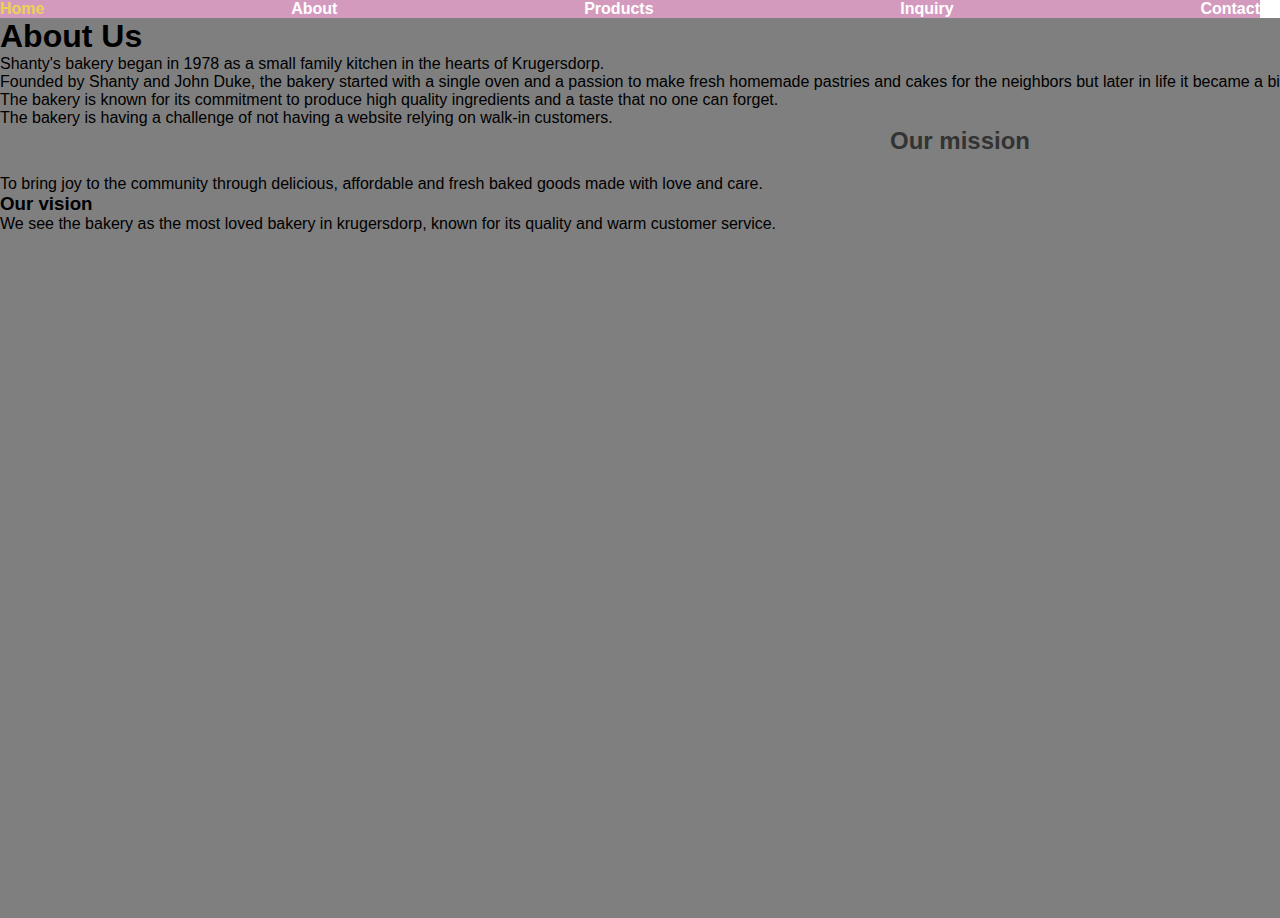
<file: Shanty's Bakery/about.html>
<!DOCTYPE html>
<html lang="en">
<head>
    <meta charset="UTF-8">
    <meta name="viewport" content="width=device-width, initial-scale=1.0">
    <title>About Us</title>
    <link rel="stylesheet" href="css/style.css">
</head>
<body>

        <nav>
            <a href="index.html">Home</a>
            <a href="about.html">About</a>
            <a href="products.html">Products</a>
            <a href="Inquiry.html">Inquiry</a>
            <a href="contact.html">Contact</a>
        </nav>

    <main>
<section class="content">
    <h1>About Us</h1>
    <p>Shanty's bakery began in 1978 as a small family kitchen in the hearts of Krugersdorp.<br> Founded by Shanty and John Duke, the bakery started with a single oven and a passion to make fresh homemade pastries and cakes for the neighbors but later in life it became a big part of the community through its customers.<br> The bakery is known for its commitment to produce high quality ingredients and a taste that no one can forget.<br> The bakery is having a challenge of not having a website relying on walk-in customers.</p>
    </section>

    <section>
    <h2>Our mission</h2>
    <p>To bring joy to the community through delicious, affordable and fresh baked goods made with love and care.</p>
    </section>

    <section>
     <h3>Our vision</h3>
    <p>We see the bakery as the most loved bakery in krugersdorp, known for its quality and warm customer service.</p>
    </section>
    </main>
  <script src="js/script.js"></script>
</body>
</html>
</file>
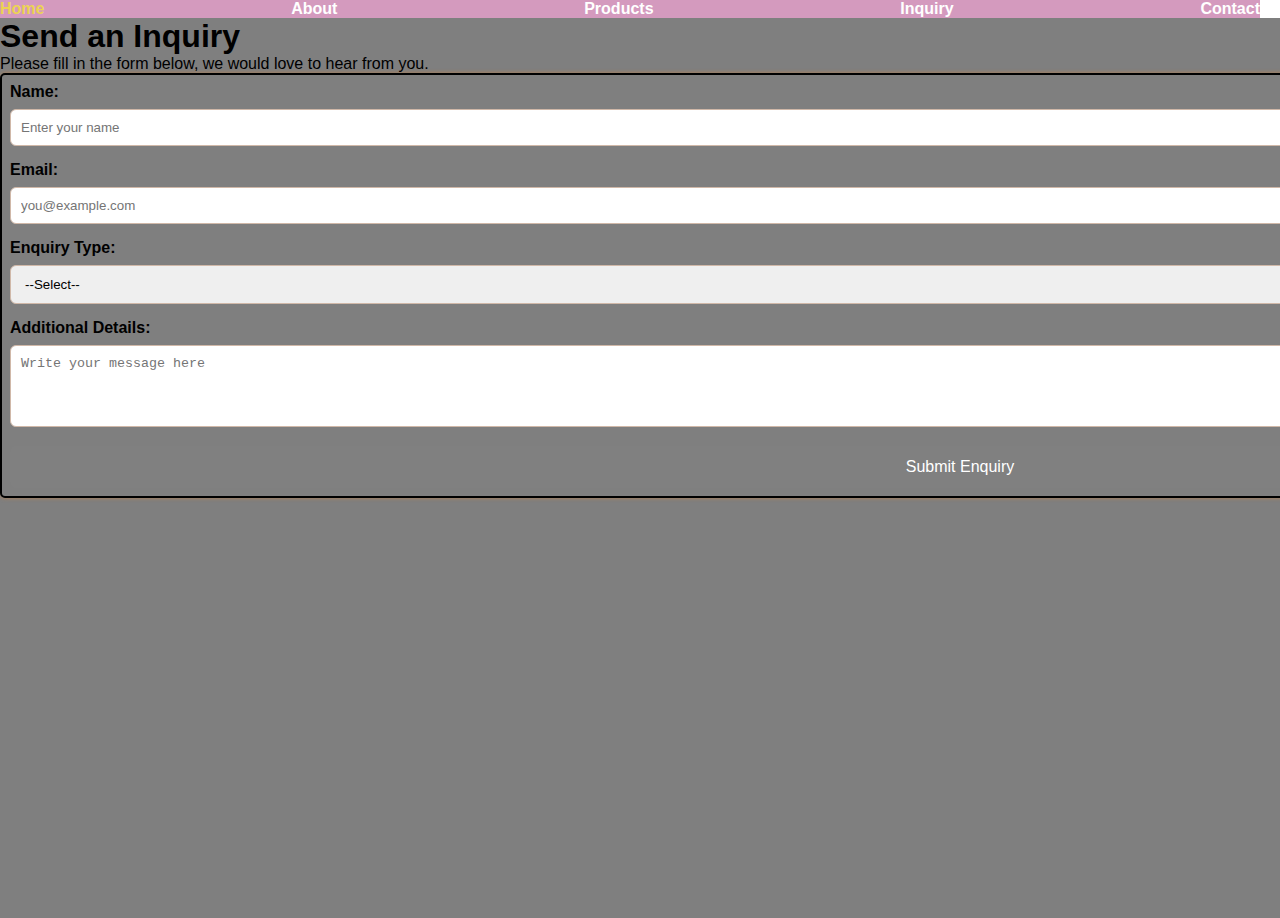
<file: Shanty's Bakery/inquiry.html>
<!DOCTYPE html>
<html lang="en">
<head>
  <meta charset="UTF-8">
  <meta name="viewport" content="width=device-width, initial-scale=1.0">
    <title>Inquiry Form</title>
    <link rel="stylesheet" href="css/style.css">
</head>

<body>

        <nav>
      <a href="index.html">Home</a>
      <a href="about.html">About</a>
      <a href="products.html">Products</a>
      <a href="inquiry.html">Inquiry</a>
      <a href="contact.html">Contact</a>
    </nav>

  <main>
    <section class="Inquiry">
    <h1>Send an Inquiry</h1>
    <p>Please fill in the form below, we would love to hear from you.</p>

    <form action="mail to:your-email@example.com" method="post" enctype="text/plain">
        <label for="name">Name:</label>
        <input type="text" id="name" name="name" placeholder="Enter your name" required aria-describedby="name-error"  required>
          <span class="error-message" id="name-error"></span>

        <label for="email">Email:</label>
        <input type="email" id="email" name="email" placeholder="you@example.com" required aria-describedby="email-error" required>
          <span class="error-message" id="email-error"></span>

        <label for="type">Enquiry Type:</label>
        <select id="type" required>
          <option value="">--Select--</option>
          <option value="product">Product Enquiry</option>
          <option value="volunteer">Volunteer</option>
          <option value="sponsor">Sponsor</option>
        </select>

        <label for="message"> Additional Details:</label>
        <textarea id="message" name="message" rows="4" placeholder="Write your message here" required aria-describedby="message-error"></textarea> 

        <button type="submit">Submit Enquiry</button>
    </form>
    <div id="response"></div>
    </section>
  </main>
  
  <script src="js/script.js"></script>
    </body>
    </html>
</file>
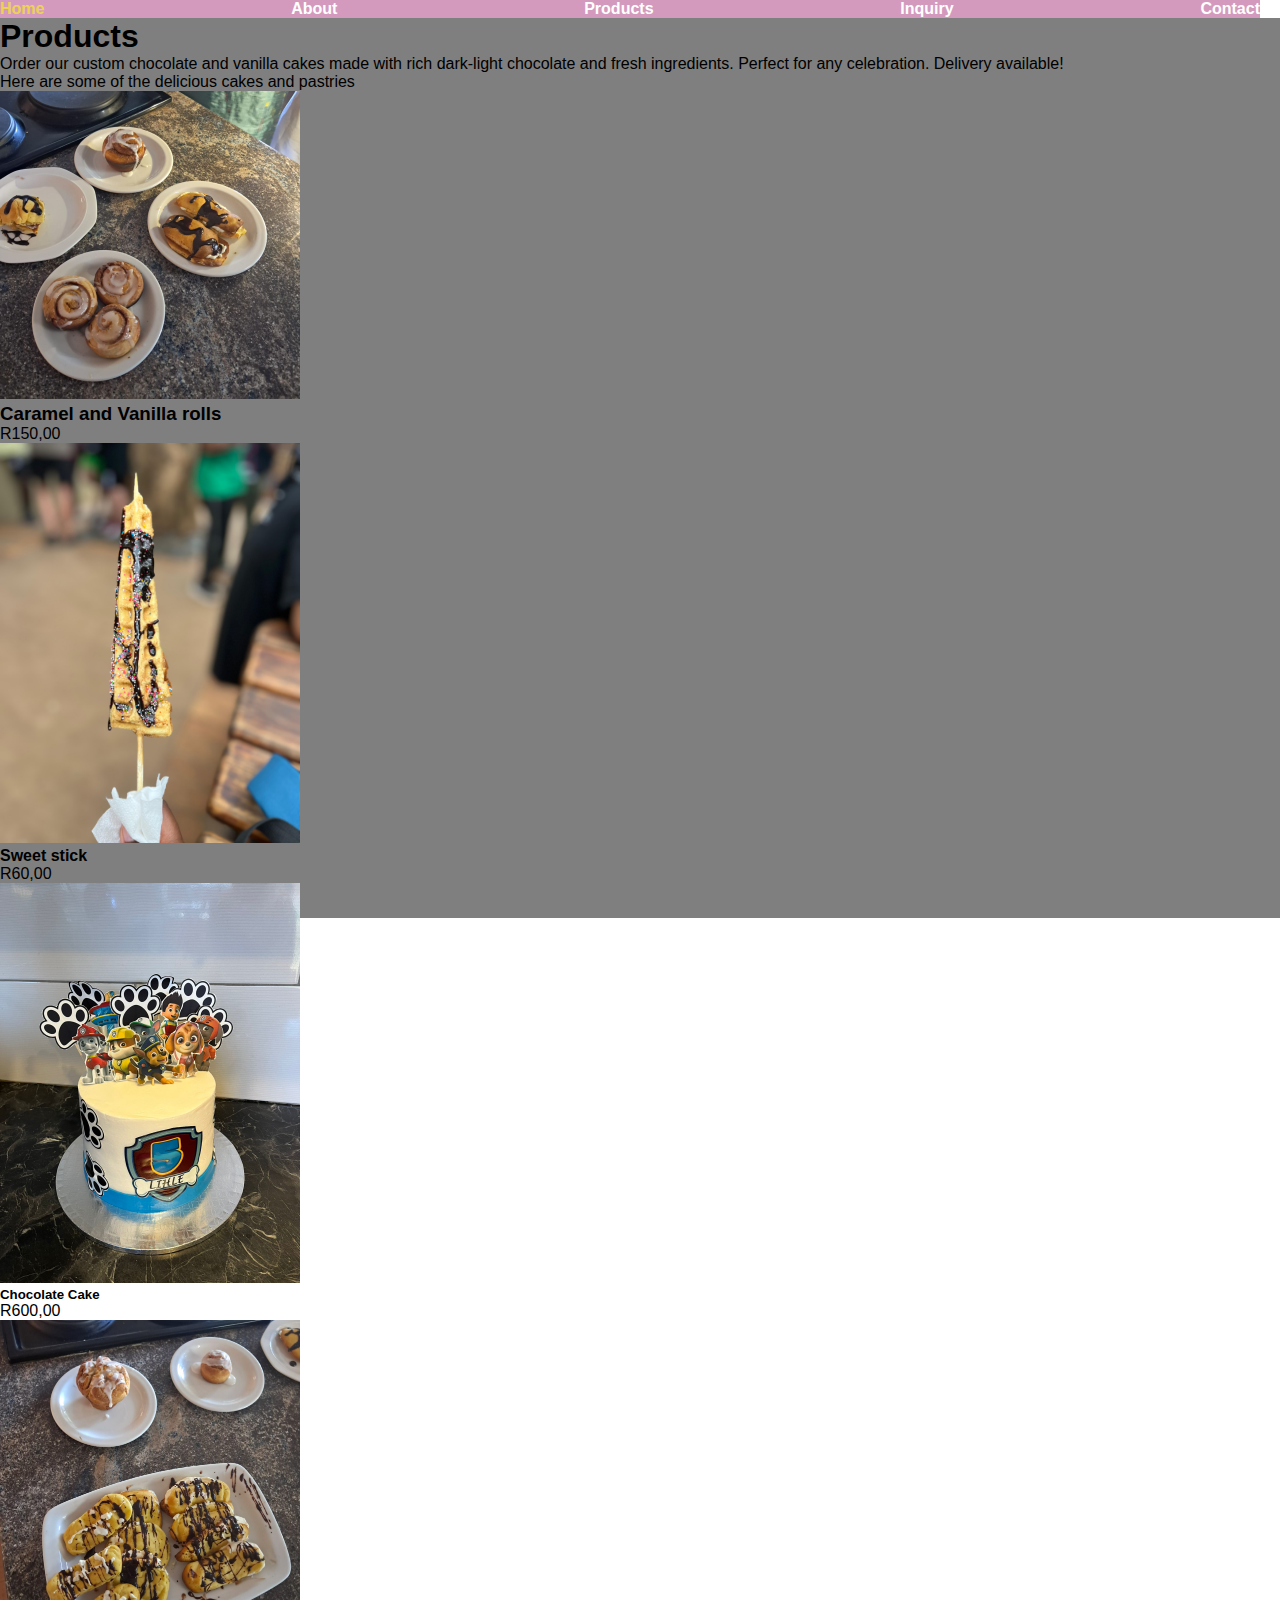
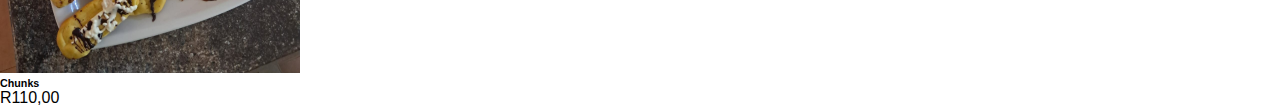
<file: Shanty's Bakery/products.html>
<!DOCTYPE html>
<html>
<head>
    <title>Products</title>
    <link rel="stylesheet" href="css/style.css">
</head>
<body>


    <nav>
        <a href="index.html">Home</a>
        <a href="about.html">About</a>
        <a href="products.html">Products</a>
        <a href="Inquiry.html">Inquiry</a>
        <a href="contact.html">Contact</a>
    </nav>

<main>
    <h1>Products</h1>
    <p>Order our custom chocolate and vanilla cakes made with rich dark-light chocolate and fresh ingredients. Perfect for any celebration. Delivery available!</p>
    <p>Here are some of the delicious cakes and pastries</p>

    <div class="products">
<img src="images/pastries.jpg" alt=" a bowl that has pastries" class="gallery-img" onclick="openLightbox(); currentSlide(1)"width="340px">
<h3>Caramel and Vanilla rolls</h3>
        <p>R150,00</p>

<img src="images/sweet-stick.jpg" alt="sprinkles" class="gallery-img" onclick="openLightbox(); currentSlide(2)"width="340px">
<h4>Sweet stick</h4>
<p>R60,00</p>

<img src="images/Birthday-cake.jpg" alt="paw patrol" class="gallery-img" onclick="openLightbox(); currentSlide(3)" width="340px">
<h5>Chocolate Cake</h5>
<P>R600,00</P>

<img src="images/chunks.jpg" alt="chocolate chunk" class="gallery-img" onclick="openLightbox(); currentSlide(4)" width="340px">
<h6>Chunks</h6>
<p>R110,00</p>
    </div>

    <!-- Lightbox Modal -->
    <div id="lightboxModal" class="lightbox-modal">
        <span class="close" onclick="closeLightbox()">&times;</span>
        <div class="lightbox-content">
            <div class="lightbox-slides">
                <img src="gallery/pastries-large.jpg" alt="a bowl that has pastries" class="lightbox-slide">
                <img src="gallery/sweet-stick-large.jpg" alt="sprinkles" class="lightbox-slide">
                <img src="gallery/Birthday-cake-large.jpg" alt="paw patrol" class="lightbox-slide">
                <img src="gallery/chunks-large.jpg" alt="chocolate chunk" class="lightbox-slide">
            </div>
        </div>
        <a class="prev" onclick="plusSlides(-1)">&#10094;</a>
        <a class="next" onclick="plusSlides(1)">&#10095;</a>
    </div>
</main>
<script src="js/script.js"></script>
</body>
</html>
</file>
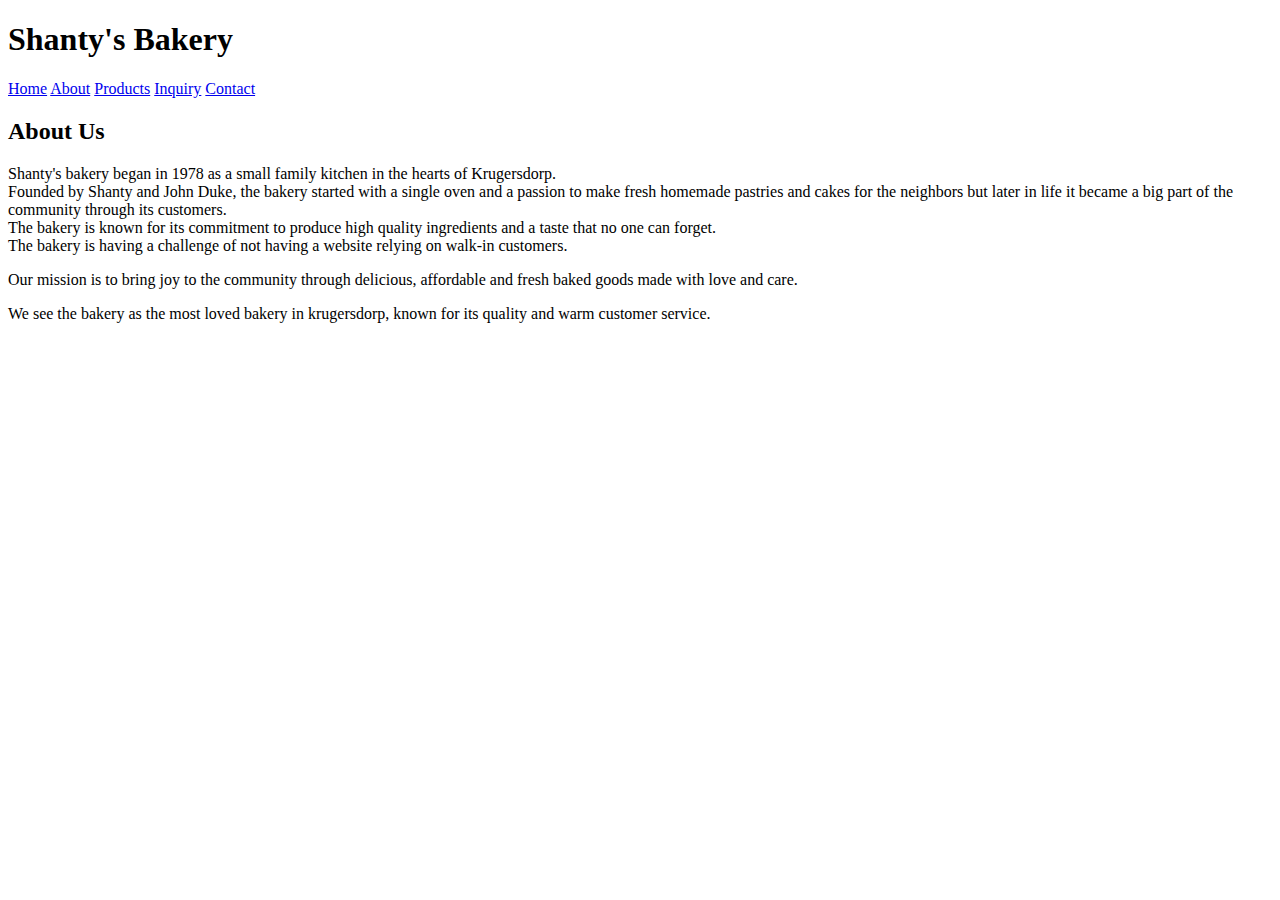
<file: Shanty's Bakery (ST10474678) Web development/Shanty's Bakery (ST10474678) Web development/about.html>
<!DOCTYPE html>
<html>
<head>
    <title>About Us</title>
</head>
<body>

    <header>
        <h1>Shanty's Bakery</h1>
        <nav>
            <a href="index.html">Home</a>
            <a href="about.html">About</a>
            <a href="products.html">Products</a>
            <a href="inquiry.html">Inquiry</a>
            <a href="contact.html">Contact</a>
        </nav>
    </header>

    <main>
    <h2>About Us</h2>
    <p>Shanty's bakery began in 1978 as a small family kitchen in the hearts of Krugersdorp.<br> Founded by Shanty and John Duke, the bakery started with a single oven and a passion to make fresh homemade pastries and cakes for the neighbors but later in life it became a big part of the community through its customers.<br> The bakery is known for its commitment to produce high quality ingredients and a taste that no one can forget.<br> The bakery is having a challenge of not having a website relying on walk-in customers.</p>
    <p>Our mission is to bring joy to the community through delicious, affordable and fresh baked goods made with love and care.</p>
    <p>We see the bakery as the most loved bakery in krugersdorp, known for its quality and warm customer service.</p>
    </main>
    
</body>
</html>
</file>
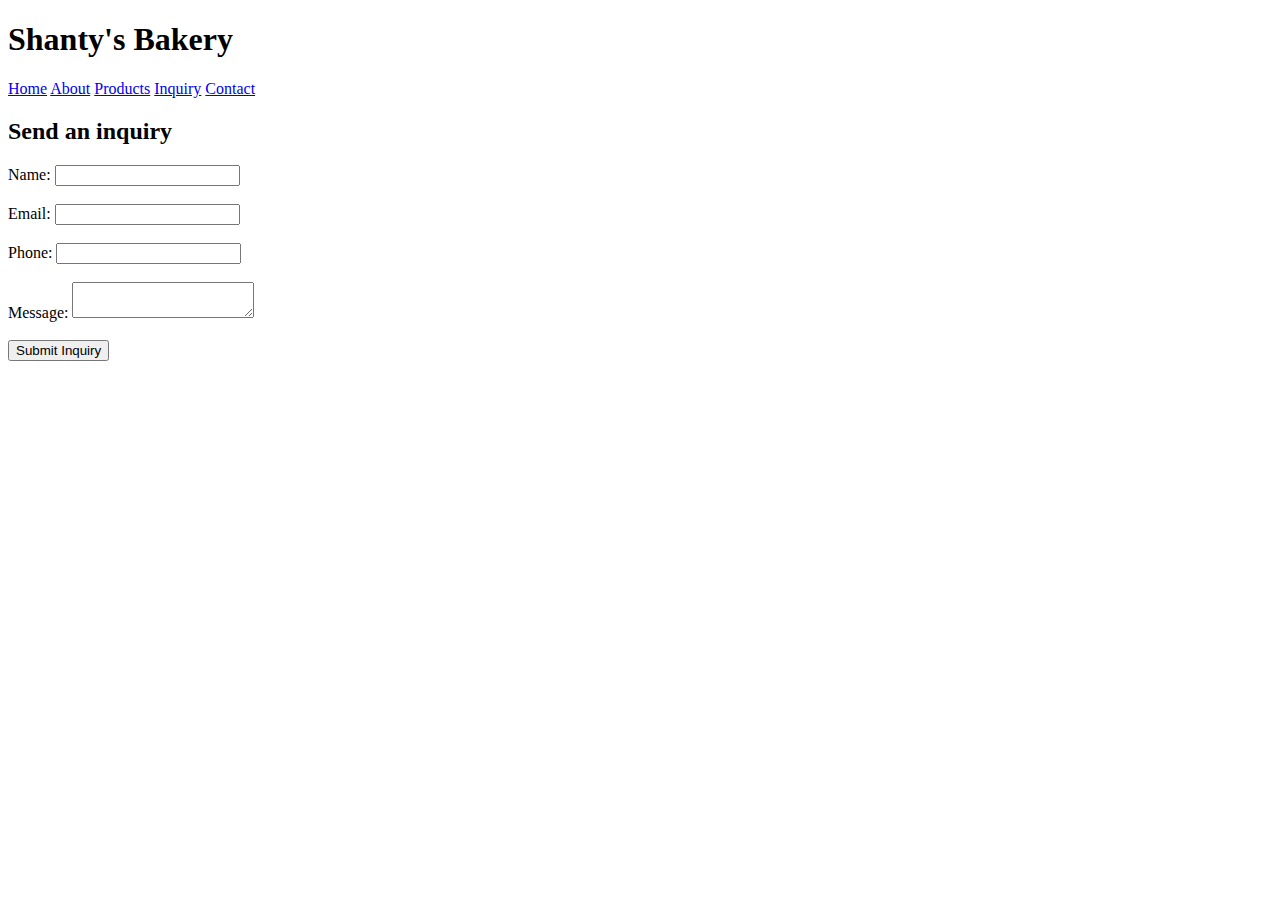
<file: Shanty's Bakery (ST10474678) Web development/Shanty's Bakery (ST10474678) Web development/inquiry.html>
<!DOCTYPE html>
<html>
<head>
    <title>Inquiry Form</title>
</head>

<body>

    <header>
        <h1>Shanty's Bakery</h1>
        <nav>
      <a href="index.html">Home</a>
      <a href="about.html">About</a>
      <a href="products.html">Products</a>
      <a href="inquiry.html">Inquiry</a>
      <a href="contact.html">Contact</a>
    </nav>
  </header>

  <main>
    <h2>Send an inquiry</h2>
    <form action="mail to:your-email@example.com" method="post" enctype="text/plain">
        <label for="name">Name:</label>
        <input type="text" id="name" name="name"><br><br>

        <label for="email">Email:</label>
        <input type="email" id="email" name="email"><br><br>

        <label for="phone">Phone:</label>
        <input type="tel" id="phone" name="phone"><br><br>

        <label for="message">Message:</label>
        <textarea id="message" name="messagee"></textarea><br><br>

        <input type="submit" value="Submit Inquiry">
    </form>
  </main>
  
    </body>
    </html>
</file>
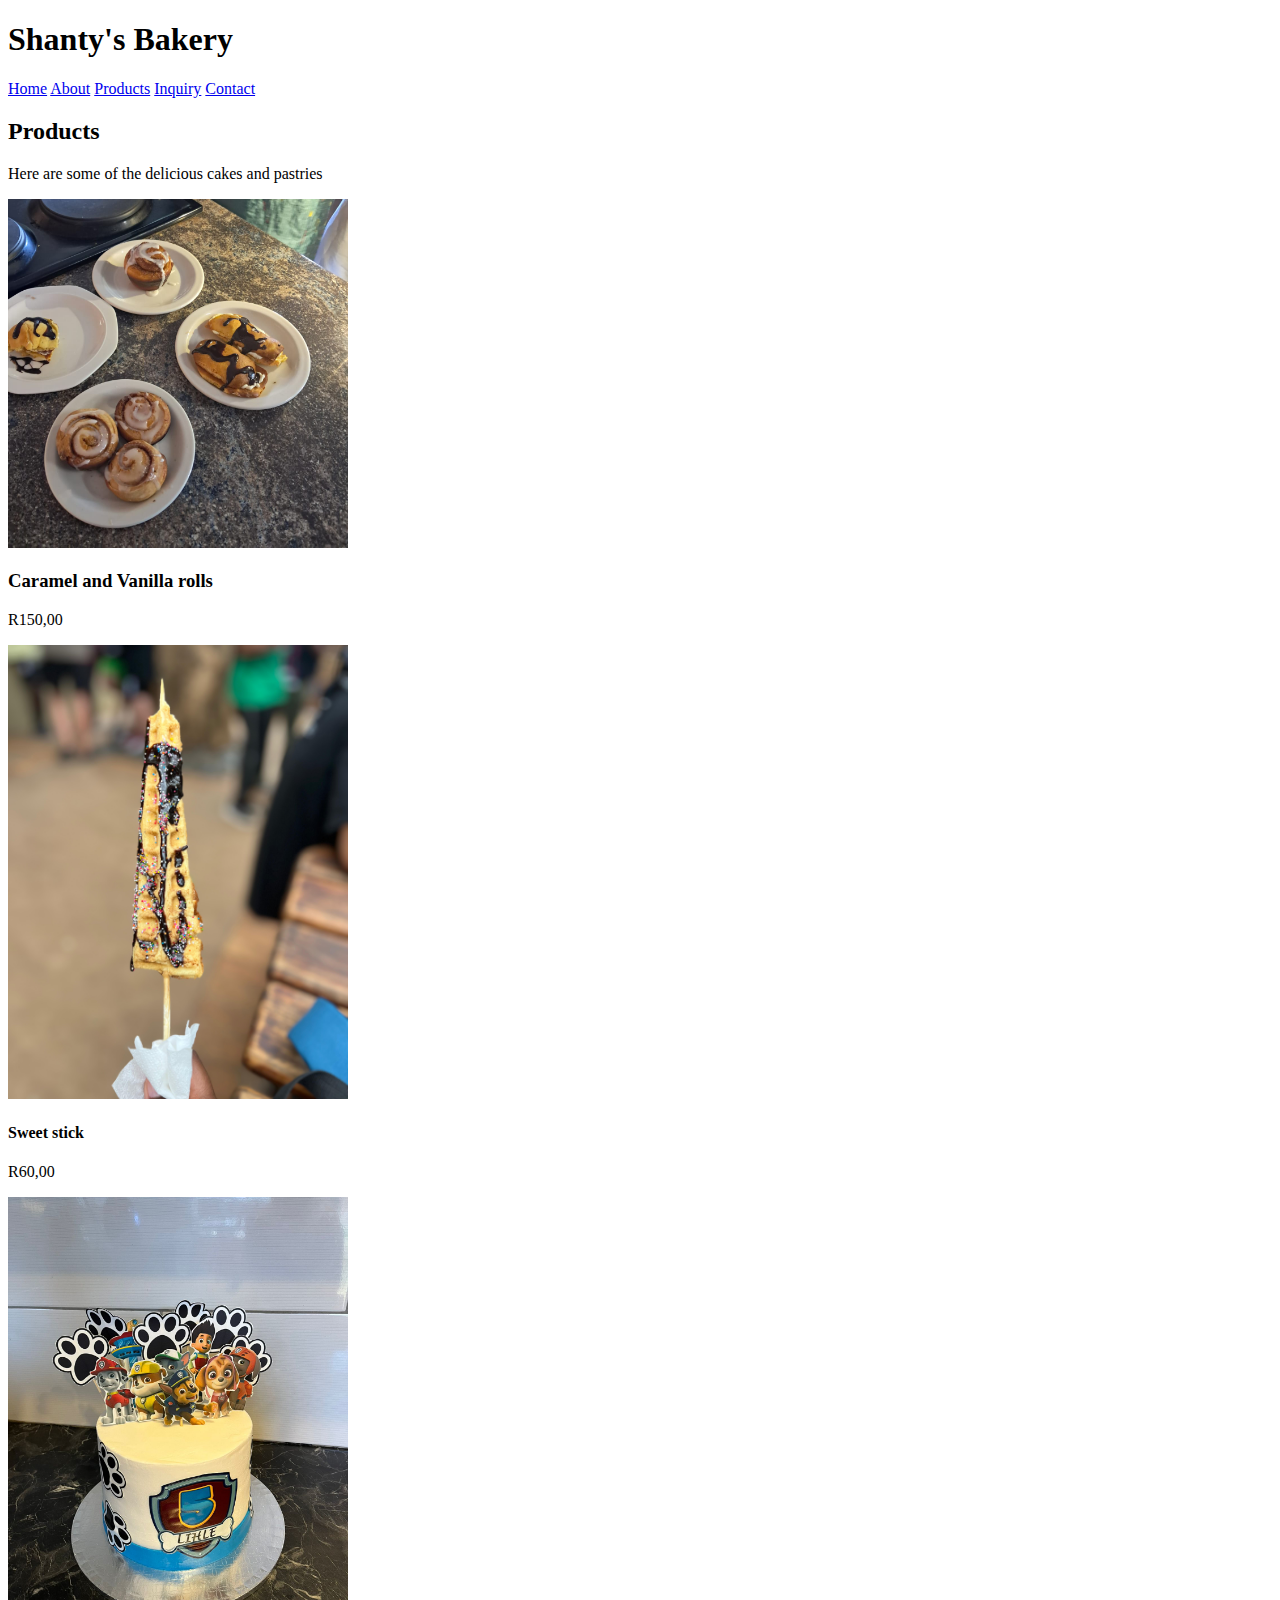
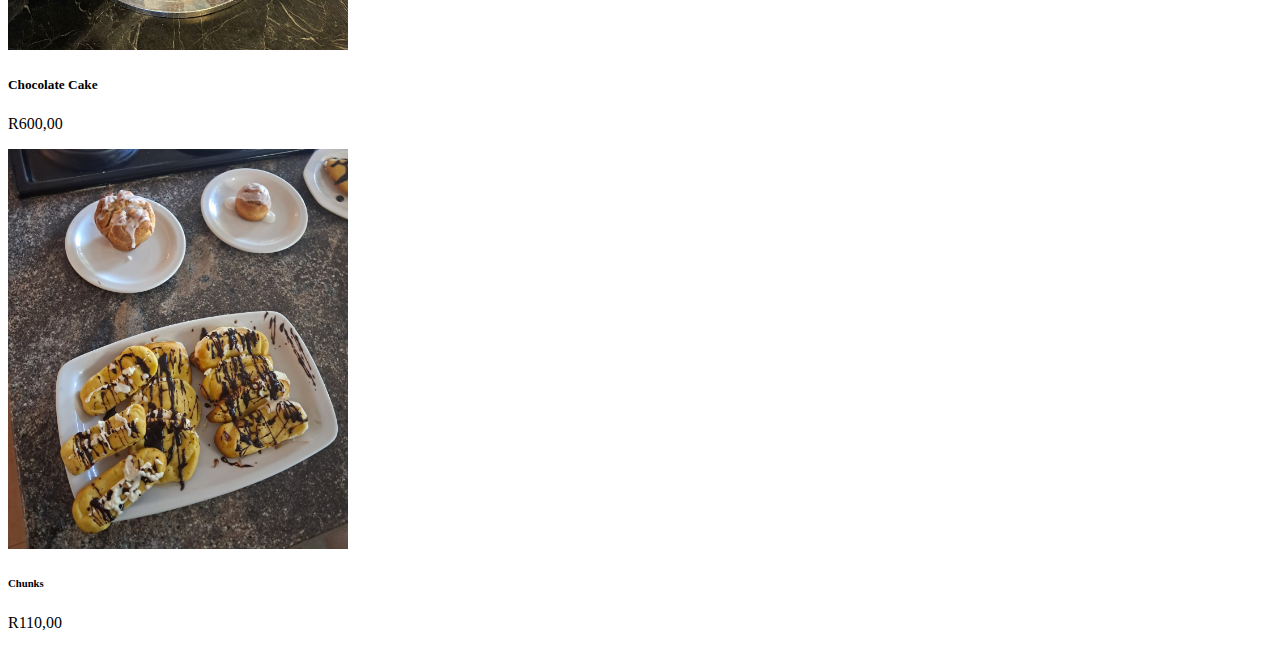
<file: Shanty's Bakery (ST10474678) Web development/Shanty's Bakery (ST10474678) Web development/products.html>
<!DOCTYPE html>
<html>
<head>
    <title>Products</title>
</head>
<body>

<header>
    <h1>Shanty's Bakery</h1>
    <nav>
        <a href="index.html">Home</a>
        <a href="about.html">About</a>
        <a href="products.html">Products</a>
        <a href="inquiry.html">Inquiry</a>
        <a href="contact.html">Contact</a>
    </nav>
</header>

<main>
    <h2>Products</h2>
    <p>Here are some of the delicious cakes and pastries</p>

    <div class="products">
<img src="images/pastries.jpg" alt=" a bowl that has pastries" width="340px">
<h3>Caramel and Vanilla rolls</h3>
        <p>R150,00</p>

<img src="images/sweet stick.jpg" alt="sprinkles" width="340px">
<h4>Sweet stick</h4>
<p>R60,00</p>

<img src="images/Birthday cake.jpg" alt="paw patrol" width="340px">
<h5>Chocolate Cake</h5>
<P>R600,00</P>

<img src="images/chunks.jpg" alt="chocolate chunk" width="340px">
<h6>Chunks</h6>
<p>R110,00</p>
    </div>
</main>

</body>
</html>
</file>
<file: Shanty's Bakery/css/style.css>
*{
    margin: 0;
    padding: 0;
    box-sizing: border-box;
}

body {
    font-family: 'Franklin Gothic Medium', 'Arial Narrow', Arial, sans-serif;
    background-color: none;
    background-size: cover;
    background-repeat: no-repeat;
    background-position: center;
}

nav {
    display: flex;
    justify-content: space-between;
    align-items: center;
    margin-right: 20px;
    background: rgba(165, 42, 118, 0.473);

}

.logo {
    color: rgba(255, 242, 127, 0.986);
    font-size: 50px;
    font-family: sans-serif;
    font-weight: bold;
    float: right;
    padding-top: .8%;
    cursor: pointer;
}
ul nav-links{
    list-style-type: none;
    font-size: 16px;
    margin-left: 60px;
}
 a{
    text-decoration: none;
    color: white;
    font-family: Verdana, Geneva, Tahoma, sans-serif;
    font-weight: bold;
    transition: .3s ease;
}
a:hover{
    color: rgba(255, 255, 0, 0.589);
}

    
menu {
    width: 800px;
    float:right;
    height: 90px;
}
/*i am now styling the hero section*/
.hero{
    text-align: center;
    padding: 30px 20px;
}
.hero h1{
    font-size: 1.5rem;
    margin-bottom: 30px;

}



main {
    width: 150%;
    background: linear-gradient(to top, rgba(0,0,0,0.5)50%, rgba(0,0,0,0.5)50%), url(https://media.istockphoto.com/id/1433072647/photo/modern-open-plan-apartment-interior.jpg?s=612x612&w=0&k=20&c=Z_m2olNPCWUdNi86JrtlAPDkxyM7ZJ3thNMZn-QedTg=);
    background-size: cover;
    height: 100vh;
    font-family: Verdana, Geneva, Tahoma, sans-serif;

}
form {
    border: 2px solid #ccc;
    padding: 8px;
    border-radius: 5px;
    border-color:var(--accent);
    outline: none;
    box-shadow: 0 0 4px rgba(230, 126, 34, 0.5);
}
div.search{
    text-align: center;
    text-decoration: black;
    box-sizing: border-box;
    cursor: pointer;
    margin-left: 14px;
    padding:20px;
}


.fa-square-facebook{
    font-size: 30px;
    color: #1877F2;
    transition:0.3s, color 0.3s;
}
    
.fa-square-instagram{
    font-size: 30px;
    background: linear-gradient(45deg, #feda75, #fa7e1e, #d62976, #962fbf, #4f5bd5);
    transition: 0.3s, color 0.3s;
}

.fa-google{
    font-size: 30px;
    color: white,green;
}


footer{
    text-align:left;
    font-size:16px ;
    font-family:sans-serif;
    font-weight: bold;
    padding:20px;
    background-color:none;
    color:black;
}


footer a{
    color: #333;
    margin:10px;
    text-decoration: none;
}

font a:hover{
    color: #ff6f61;
}

@media screen and (max-width:960px) {
    .navbar__container {
        display: flex;
        justify-content: space-between;
        height: 80px;
        z-index: 1;
        width: 1005;
        max-width: 1300px;
        padding: 0;
    }

    .navbar_menu {
        display: grid;
        grid-template-columns: auto;
        margin: 0;
        width: 100%;
        position: absolute;
        top: -1000px;
        opacity: 0;
        transition: all 0.5s ease;
        height: 50vh;
        z-index:-1;
    }
    .navbar__menu.active{
        background: #131313;
        top: 100%;
        opacity: 1;
        transition: all 0.5s ease;
        z-index: 99;
        height: 50vh;
        font-size: 1.6rem;
    }
}

.contact body{
    font-family: Arial, Helvetica, sans-serif;
    background-color: #fff6ef;
    padding: 20px;

}
.contact-container{
    max-width:400px;
    margin: auto;
    background: grey;
    padding: 25px;
    border-radius: 10px;
    box-shadow: 0 0 10px rgba(0,0,0,0.1);
}

 .contact h2{
    text-align:center;
    color:black;
}

label{
    font-weight: bold;
    color: black;
}
input, select, textarea{
    width: 100%;
    padding:10px;
    margin: 8px 0 15px 0;
    border: 1px solid #d0b8a8;
    border-radius: 6px;
}
button{
    width: 100%;
    padding: 12px;
    background: grey;
    color: white;
    font-size: 16px;
    border: none;
    border-radius:6px ;
    cursor:pointer;
}
button:hover{
    background: #5a3520;;
}

.item {
    background-color: #f4f4f4;
    padding: 20px;
    border-radius: 5px;
    flex: 1 1 30%;
    box-shadow: 0 2px 5px rgba(0,0,0,0.1);
    text-align: center;
}

.item[data-category="bakery"] {
    background-color: #ffebcd;
}

.gallery {
    display: flex;
    justify-content: space-around;
    gap: 10px;
    margin-top: 20px;
}

.gallery-item {
    width: 30%;
}

.gallery-img {
    width: 100%;
    cursor: pointer;
    transition: transform 0.2s ease-in-out;
    max-width: 300px;
}

.gallery-img:hover {
    transform: scale(1.1);
}

/* Lightbox Modal Styling */
.lightbox-modal {
    display: none;
    position: fixed;
    z-index: 1;
    padding-top: 50px;
    left: 0;
    top: 0;
    width: 100%;
    height: 100%;
    overflow: auto;
    background-color: rgba(0, 0, 0, 0.8);
}

.lightbox-content {
    position: relative;
    margin: auto;
    max-width: 100%;
    max-height: 80%;
}

.lightbox-slides {
    display: flex;
    justify-content: center;
    align-items: center;
}

.lightbox-slide {
    display: none;
    max-width: 100%;
    height: auto;
}

.close {
    position: absolute;
    top: 15px;
    right: 35px;
    color: #fff;
    font-size: 40px;
    font-weight: bold;
    transition: 0.3s;
}

.close:hover,
.close:focus {
    color: #bbb;
    text-decoration: none;
    cursor: pointer;
}

/* Navigation Arrows */
.prev, .next {
    position: absolute;
    top: 50%;
    padding: 16px;
    color: white;
    font-size: 20px;
    font-weight: bold;
    background-color: rgba(0, 0, 0, 0.5);
    border: none;
    cursor: pointer;
    border-radius: 50%;
    user-select: none;
}

.prev {
    left: 0;
}

.next {
    right: 0;
}

.prev:hover, .next:hover {
    background-color: rgba(0, 0, 0, 0.8);
}

.map * {
    margin: 0;
    padding: 0;
    box-sizing: border-box;
}

/* Container for the map */
#map {
    height: 500px;  /* Set the height of the map */
    width: 100%;    /* Make the map take up the full width of its container */
    border: 1px solid #ddd; /* Optional: Add border to the map container */
    border-radius: 8px; /* Optional: Rounded corners for the map container */
    margin: 20px 0; /* Optional: Add margin around the map */
}

/* Optional styling for the surrounding section */
section#map {
    max-width: 1200px;  /* Limit the width of the map */
    margin: 0 auto;     /* Center the map horizontally */
    padding: 20px;      /* Add padding around the section */
}

h2 {
    font-size: 24px;
    text-align: center;
    margin-bottom: 20px;  /* Space between heading and map */
    color: #333;
}
</file>
